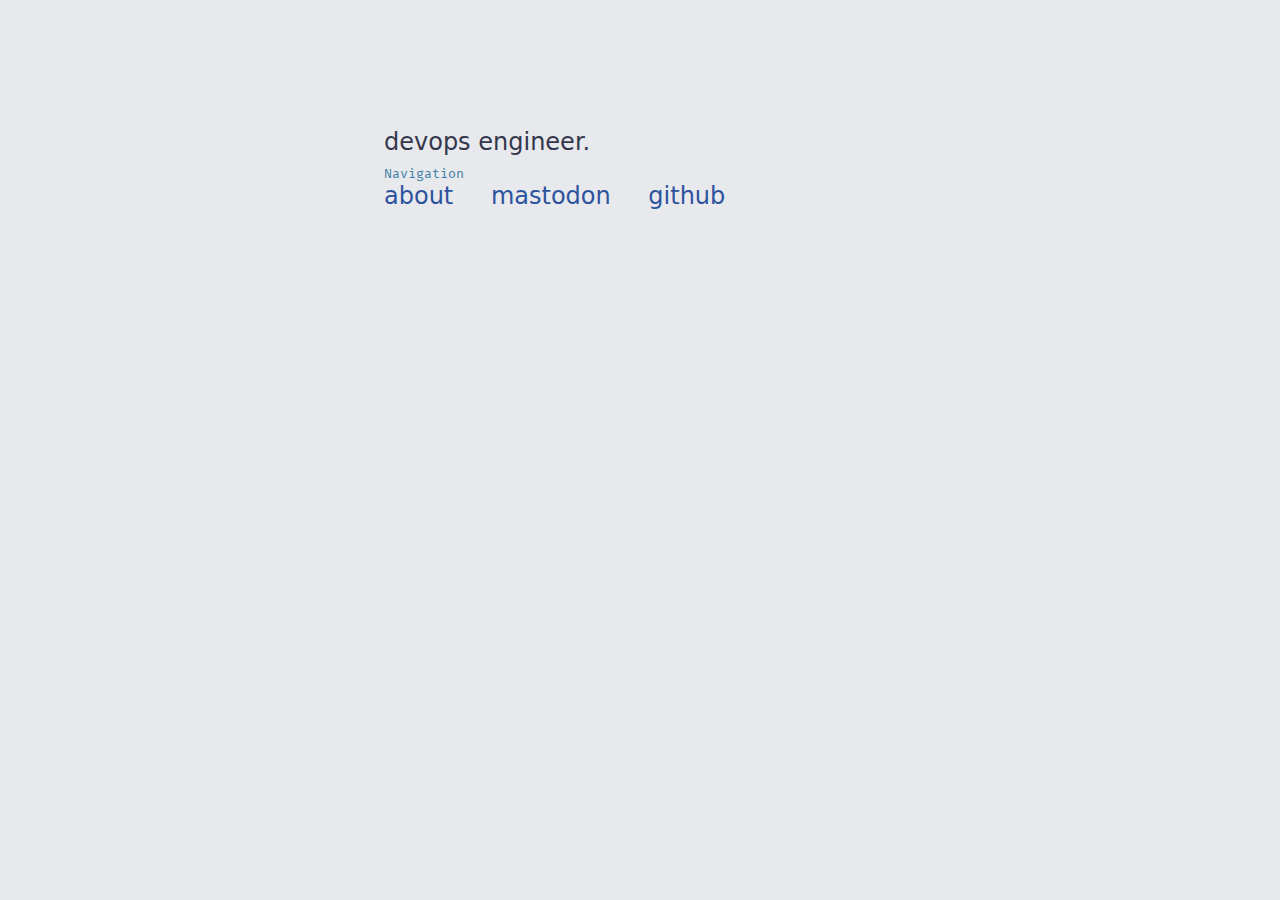
<file: index.html>
<!DOCTYPE html>
<html>
    <head>
        <link rel="icon" href="/image/icon_rounded.png"/>
        <title>Gennady Koshkin</title>
        <meta name="viewport" content="width=device-width, initial-scale=1">
        <meta http-equiv="Content-Type" content="text/html; charset=UTF-8"/>
        <link rel="stylesheet" type="text/css" href="style.css">
    </head>
    <body id="root">
        <header id="main-page">
            devops engineer.</br>
        </header>
        <div class="navigation">
            <div class="section-title">Navigation</div>
            <a href="/about">about</a>
            <a rel="me" href="https://hachyderm.io/@gkeep">mastodon</a>
            <a href="https://github.com/gkeep">github</a>
        </div>
    </body>
</html>
</file>
<file: style.css>
@font-face {
  font-family: 'Fira Code Web';
  src: url(font/FiraCode-Regular.woff2);
}

:root {
  --color-background: #e8e9ec;
  --color-background-alt: #dcdfe7;
  --color-text: #33374c;
  --color-text-alt: #262a3f;
  --color-blue: #2d539e;
  --color-orange: #c57339;
  --color-red: #cc517a;
  --color-purple: #7759b4;
  --color-green: #668e3d;
  --color-cyan: #3f83a6;
}

@media (prefers-color-scheme: dark) {
  :root {
    --color-background: #0f1117;
    --color-background-alt: #161821;
    --color-text: #c6c8d1;
    --color-text-alt: #d2d4de;
    --color-blue: #84a0c6;
    --color-orange: #e2a478;
    --color-red: #e27878;
    --color-purple: #a093c7;
    --color-green: #b4be82;
    --color-cyan: #89b8c2;
  }
}

header {
  font-size: 1em;
}

body {
  background-color: var(--color-background);
  color: var(--color-text);
  font-family: ui-sans-serif, system-ui, -apple-system, BlinkMacSystemFont, "Segoe UI", Roboto, "Helvetica Neue", Arial, "Noto Sans", sans-serif, "Apple Color Emoji", "Segoe UI Emoji", "Segoe UI Symbol", "Noto Color Emoji"; ;
  font-size: large;
  margin: 50px 20% 50px 25%;
}

.navigation {
  background-color: var(--color-background);
  padding: 10px 0 10px 0;
  border-color: var(--color-background);
  border-radius: 5%;
}

.navigation > * {
    margin-right: 30px;
}

.section {
    padding-top: 20px;
}

#current-page {
    color: var(--color-purple);
}

ul, ul > li {
    padding: 0;
    list-style-position: inside;
    list-style-type: none;
}

a {
  color: var(--color-blue);
  background-color: transparent;
  text-decoration: none;
}

a:hover {
    background-color: var(--color-blue);
    color: var(--color-background-alt);
    font-weight: bolder;
    border-style: solid;
    border-color: var(--color-blue);
    border-width: 1%;
    border-radius: 5px;
}

.section-title {
    font-size: small;
    font-family: "Fira Code Web";
    color: var(--color-cyan);
}

main {
    font-size: medium;
}

#root {
  font-size: x-large;
  margin: 10% 30% 10%;
}

#blog { 
  font-size: large;
  line-height: 1.5em;
}

#blog .section-title {
  font-size: x-large;
  font-weight: bolder;
  font-family: ui-sans-serif, system-ui, -apple-system, BlinkMacSystemFont, "Segoe UI", Roboto, "Helvetica Neue", Arial, "Noto Sans", sans-serif, "Apple Color Emoji", "Segoe UI Emoji", "Segoe UI Symbol", "Noto Color Emoji";
}

#blog h1 {
  font-size: larger;
}

code, pre {
  font-family: 'Fira Code Web';
}

img {
  max-width: 600px;
  height: auto;
}

.go-sys-mon > picture > source, img {
    max-width: 450px;
    height: auto;
}

.script-creator > img {
  max-width: 32%;
  height: auto;
}

.project-title {
    font-size: large;
}

.project {
  border-radius: 10px;
  padding: 2px 1%;
  margin: 1%;
}

.row {
  display: flex;
}

.column {
  padding: 5px;
  text-align: center;
}

.stack > li{
  color: var(--color-text);
}

.stack > li > i {
  color: var(--color-text-alt);
}

.fa-docker, .fa-golang {
  width: 14px;
}

.icon-html {
    margin-right: 2px;
}

.fa-brands, .fa-solid {
    padding-right: 5px;
}

@media screen and (max-width: 500px) {
  picture, img {
      max-width: 250px;
  }
  body {
    margin: 50px 10% 50px 5%;
  }
  #root {
    margin: 40% 10% 10%;
  }
}
</file>
